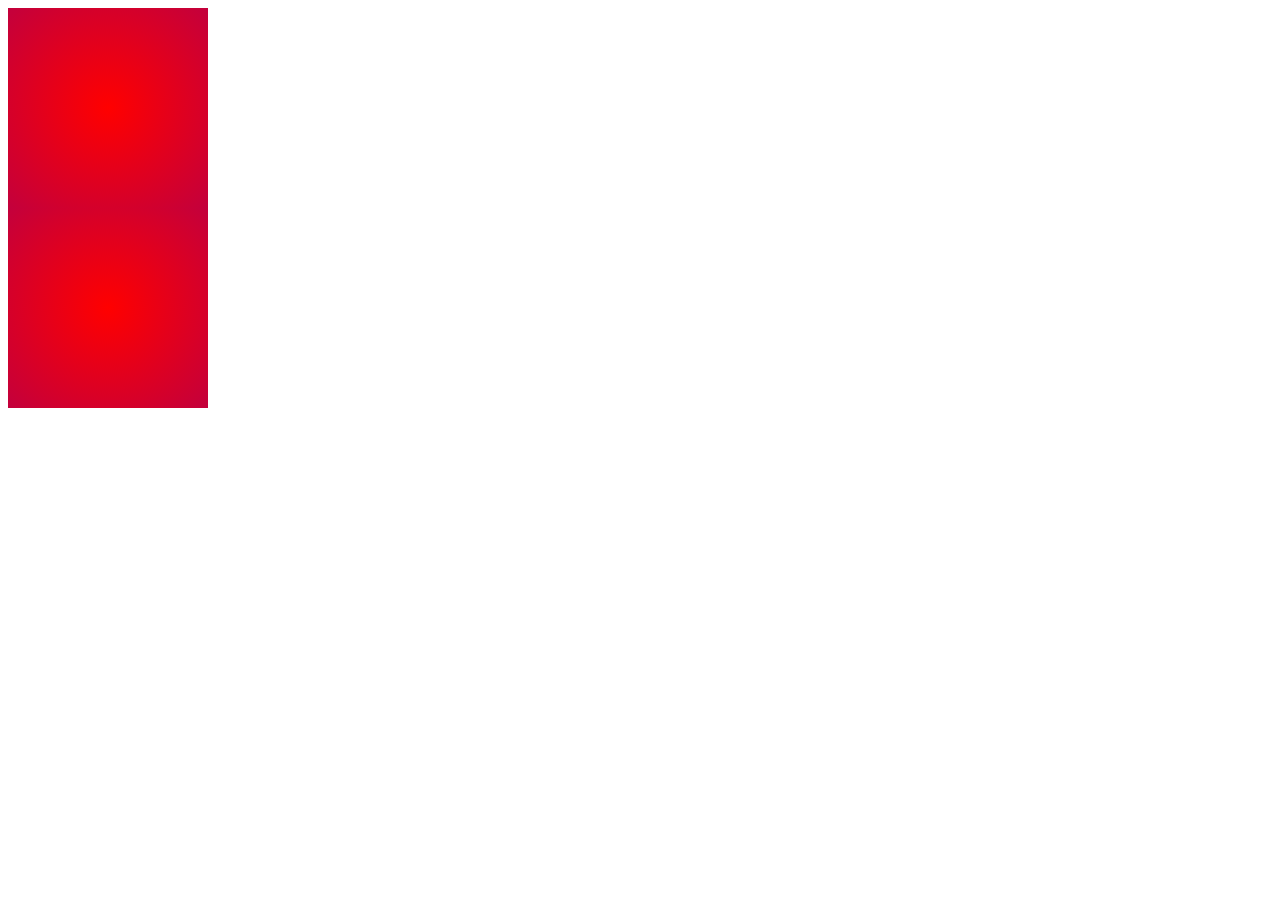
<file: test-grad.html>
<!DOCTYPE html>
<html>
<head>
<style>
.box {
  width: 200px; height: 200px;
  background: radial-gradient(600px circle at 100px 100px, red, blue);
}
.box2 {
  width: 200px; height: 200px;
  background: radial-gradient(600px at 100px 100px, red, blue);
}
</style>
</head>
<body>
<div class="box"></div><div class="box2"></div>
</body>
</html>
</file>
